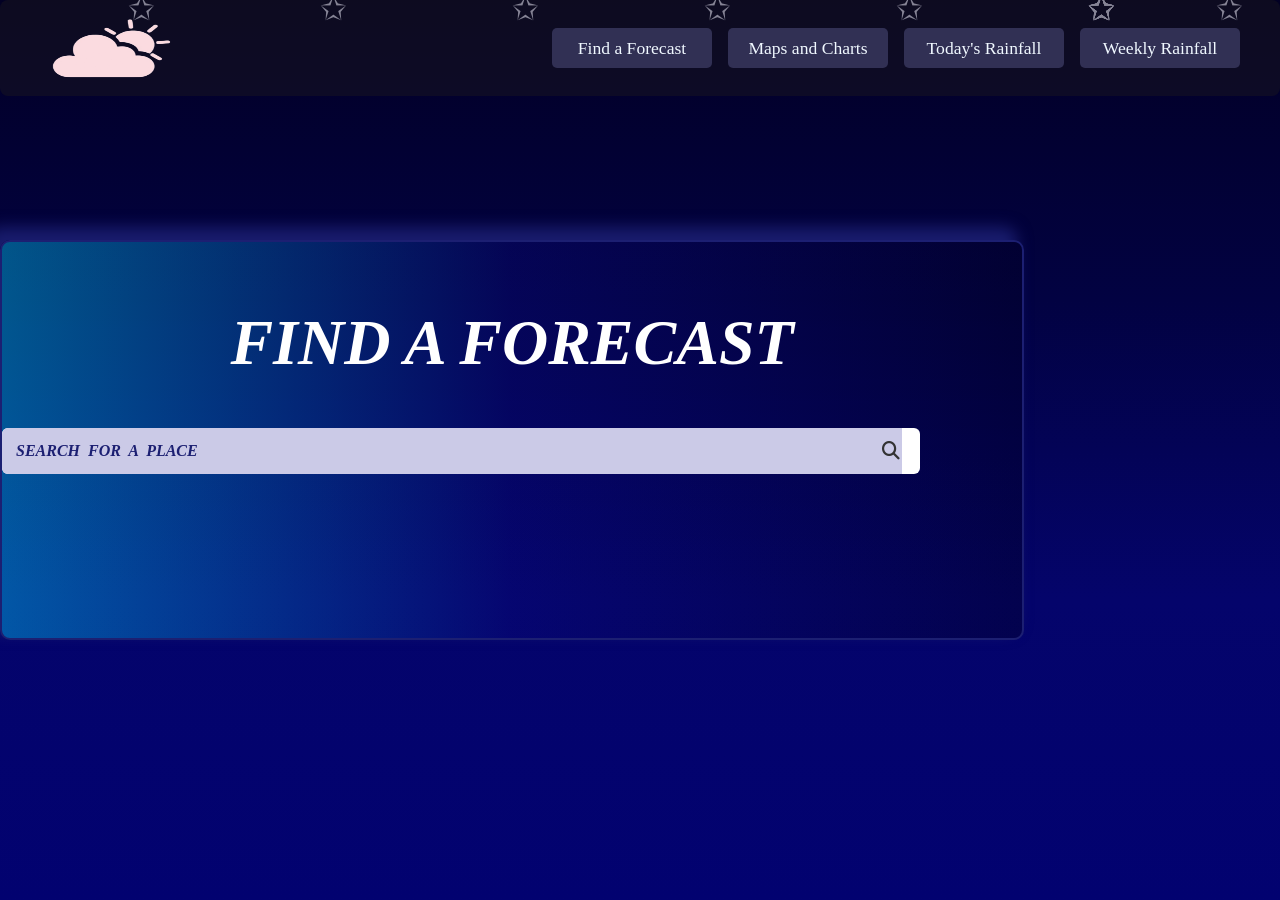
<file: WEATHER/weather[1].html>
<!DOCTYPE html>
<html lang="en">

<head>
  <meta charset="UTF-8">
  <meta name="viewport" content="width=device-width, initial-scale=1.0">
  <title>Weather App</title>
  <link rel="stylesheet" href="stylef_p.css">
  <link rel="stylesheet" href="https://cdnjs.cloudflare.com/ajax/libs/font-awesome/6.5.0/css/all.min.css">
  <!-- <a href="./"></a> -->
</head>

<body>
  <!-- Full screen background image -->
  <div class="mid"></div>
  <div class="star-field">
    <div class="star" style="left: 10%; animation-duration: 6s; animation-delay: 0s;">✩</div>
    <div class="star" style="left: 25%; animation-duration: 8s; animation-delay: 2s;">✩</div>
    <div class="star" style="left: 40%; animation-duration: 5s; animation-delay: 4s;">✩</div>
    <div class="star" style="left: 55%; animation-duration: 7s; animation-delay: 1s;">✩</div>
    <div class="star" style="left: 70%; animation-duration: 9s; animation-delay: 3s;">✩</div>
    <div class="star" style="left: 85%; animation-duration: 6s; animation-delay: 5s;">✩</div>
    <div class="star" style="left: 85%; animation-duration: 6s; animation-delay: 5s;">✩</div>
    <div class="star" style="left: 85%; animation-duration: 6s; animation-delay: 5s;">✩</div>
    <div class="star" style="left: 85%; animation-duration: 6s; animation-delay: 5s;">✩</div>
    <div class="star" style="left: 85%; animation-duration: 6s; animation-delay: 5s;">✩</div>
    <div class="star" style="left: 85%; animation-duration: 6s; animation-delay: 5s;">✩</div>
    <div class="star" style="left: 85%; animation-duration: 6s; animation-delay: 5s;"></div>
    <div class="star" style="left: 95%; animation-duration: 6s; animation-delay: 5s;">✩</div>
    <div class="star" style="left: 85%; animation-duration: 6s; animation-delay: 5s;"></div>
    <div class="star" style="left: 85%; animation-duration: 6s; animation-delay: 5s;"></div>
    <div class="star" style="left: 55%; animation-duration: 6s; animation-delay: 5s;"></div>
    <div class="star" style="left: 35%; animation-duration: 6s; animation-delay: 5s;"></div>
    <div class="star" style="left: 05%; animation-duration: 6s; animation-delay: 5s;"></div>
  </div>


  <!-- Main container content on top -->
  <div class="container">
    <!-- Header with logo and buttons -->
    <div id="images">
      <img src="./photo/WhatsApp_Image_2025-05-28_at_09.38.45_1f007174-removebg-preview.png" alt="weather-logo">
      <div class="nav-buttons">
        <!-- <a href="./w_second.html">helloi</a> -->
        <button>Find a Forecast</button>
        <!-- <button><a href="./w_second.html"></a>Find a Forecas</button> -->
        <button>Maps and Charts</button>
        <button>Today's Rainfall</button>
        <button>Weekly Rainfall</button>
      </div>
    </div>

    <!-- Search bar -->
    <!-- Search section styled like the "Find a forecast" box -->
    <div class="search-section">
      <h1>Find a forecast</h1>
      <div class="search-bar">
        <input type="text" id="cityInput" placeholder="Search  for  a  place" />
        <!-- <img src="./photo/icons8-search-24.png" alt="search-icon" /> -->
        <button class="search-btn" id="first_page_button" aria-label="Search">
          <i class="fas fa-search"></i>
        </button>
      </div>
      <div id="error">

      </div>
    </div>
    <!-- <div id="seven_week"> -->

  </div>


  </div>
</body>
<script src="./script.js">


  const starField = document.querySelector(".star-field");
  for (let i = 0; i < 50; i++) {
    const star = document.createElement("div");
    star.classList.add("star");
    star.style.left = Math.random() * 100 + "%";
    star.style.animationDuration = 4 + Math.random() * 4 + "s";
    star.style.animationDelay = Math.random() * 5 + "s";
    starField.appendChild(star);
  }


  const input = document.getElementById('cityInput').value
  console.log(input);

</script>

</html>
</file>
<file: WEATHER/stylef_p.css>
@import url("https://fonts.googleapis.com/css2?family=Playfair+Display:wght@700&display=swap");


* {
    margin: 0;
    padding: 0;
    box-sizing: border-box;
}

html,
body {
    height: 100%;
    width: 100%;
    overflow: hidden;
    font-family: 'Segoe UI', Tahoma, Geneva, Verdana, sans-serif;
    /* background: linear-gradient(to top, #020024,#090979,#00D4FF ); */

}

/* Background gradient layer */
/* Main background gradient */
.mid {
    position: fixed;
    top: 0;
    left: 0;
    height: 100vh;
    width: 100vw;
    background: linear-gradient(180deg, #020024, #020242, #04046B, #020270); 
    /* // changfe her */
    /* background-color: #cbcae7; */

    z-index: -10;
    pointer-events: none;
    overflow: hidden;
}

/* Falling stars container */
.star-field {
    position: fixed;
    top: 0;
    left: 0;
    width: 100%;
    height: 100%;
    z-index: -5;
    pointer-events: none;
    overflow: hidden;
}

/* Star */
.star {
    position: absolute;
    top: -10px;
    width: 20px;
    height: 20px;
    font-size:2rem;
    color: #cbcae7;
    /* background: white; */
    border-radius: 50%;
    animation: fall linear infinite;
    opacity: 1;
    /* opacity: 0.8; */
}

/* Falling animation */
@keyframes fall {
    0% {
        transform: translateY(0) scale(1);
        opacity: 0.8;
    }
    90% {
        opacity: 0.5;
    }
    100% {
        transform: translateY(100vh) scale(0.5);
        opacity: 0;
    }
}




/* Main container */
.container {
    position: relative;
    z-index: 1;
    /* padding: 20px; */
    margin: 0px;
    padding: 0px;
}

/* Header with logo and nav buttons */
#images {

    background-color: rgba(30, 29, 29, 0.4);
    /* slightly transparent */
    display: flex;
    justify-content: space-between;
    align-items: center;
    padding: 0 2.5rem;
    border-radius: 8px;
    /* backface-visibility:; */
    /* opacity: 0.5;
  z-index: -1; */
}

#images img {
    /* margin-left: 2rem; */
    height: 6rem;
    width: 9rem;
    border-radius: 5px;
}

/* Navigation buttons */
.nav-buttons {
    /* margin-left: 3rem; */

    display: flex;
    /* justify-content: space-evenly; */
    gap: 1rem;
    /* z-index: 1;
  opacity: 1; */
}

.nav-buttons button {
    /* margin-right: 3rem; */
    height: 2.5rem;
    width: 10rem;
    padding: 10px 15px;
    font-size: 1.1rem;
    font-family: 'Cormorant Garamond', serif;
    border: none;
    border-radius: 5px;
    cursor: pointer;
    color: aliceblue;
    /* font-style: ; */
    background-color: #313054;
    transition: background-color 0.2s ease, color 0.3s ease;
}

.nav-buttons button:hover {
    color: rgb(213, 216, 118);
    transition-delay: 60ms;
    background-color: #1C1C46;
}

/* Search section styling */
.search-section {

    border: 2px solid #1C1F72;
    box-shadow: 0 4px 12px rgba(28, 31, 114, 0.5);
    border-radius: 10px;
    justify-self: center;
    text-align: center;
    margin-top: 9rem;
    height: 25rem;
    width: 80%;
    color: white;
    padding: 4rem 0 4rem 0;
    box-shadow: -10px -10px 15px 3px rgba(28, 31, 114, 0.9);

    /* background: linear-gradient(to left,#020024,#090979,#00D4FF); */
    background: linear-gradient(to left, rgba(2, 0, 36, 0.4), rgba(9, 9, 121, 0.4), rgba(0, 212, 255, 0.4));

    /* opacity: .5; */
    /* background-color: aqua; */
}

.search-section h1 {
    font-family: 'Cormorant Garamond', serif;
    text-transform: uppercase;
    font-style: italic;
    font-size: 4rem;
    font-weight: bold;

    margin-bottom: 3rem;

}

/* https://coolsymbol.com/text-decorator.html?style=boldFraktur&text=Preview%20Text */
/* Search bar container */
.search-bar {
    display: flex;
    justify-self: center;
    align-items: center;
    /* max-width: 700px; */
    width: 90%;
    /* margin: 0 auto; */
    background-color: white;
    border-radius: 6px;
    overflow: hidden;
    /* padding: 0 10px; */
}

/* Input field */
.search-bar input {
    width: 100%;
    padding: 14px;
    font-size: 16px;
    border: none;
    outline: none;
}

.search-bar input::placeholder {
    color: #1C1F72;
    font-family: 'Cormorant Garamond', serif;
    text-transform: uppercase;
    /* background-color: #1C1C46; */
    font-weight: bold;
    font-style: italic;
}

#cityInput,
#first_page_button {
    background-color: #cbcae7;
}

.search-btn {
    transform: translatex(-110%);
    background-color: #cbcae7;
    background: none;
    border: none;
    cursor: pointer;
    color: #333;
    font-size: 18px;
}

.search-btn:hover {
    color: #007BFF;
}

#error {
    margin-top: 2rem;
    height: 30%;
    width: 90%;
    display: flex;
    /* align-items: center; */
    justify-self: center;
    /* background-color: aqua; */
    display: none;
}

/* ================================================================= */
</file>
